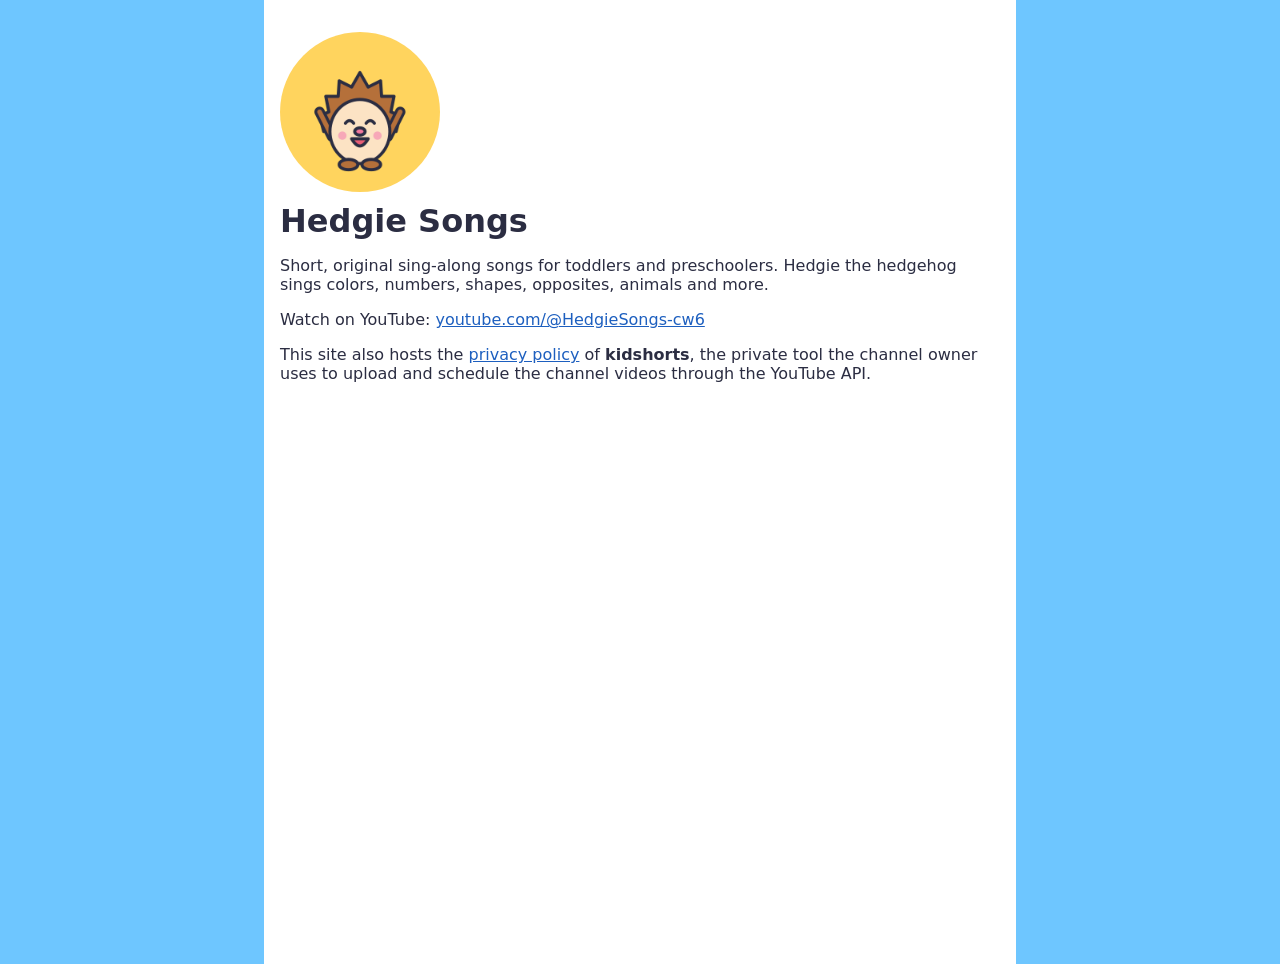
<file: index.html>
<!doctype html>
<html lang="en"><head><meta charset="utf-8"><meta name="viewport" content="width=device-width,initial-scale=1">
<title>Hedgie Songs</title><link rel="stylesheet" href="style.css"></head>
<body><main>
<img src="avatar.png" alt="Hedgie the hedgehog">
<h1>Hedgie Songs</h1>
<p>Short, original sing-along songs for toddlers and preschoolers. Hedgie the hedgehog sings colors, numbers, shapes, opposites, animals and more.</p>
<p>Watch on YouTube: <a href="https://www.youtube.com/@HedgieSongs-cw6">youtube.com/@HedgieSongs-cw6</a></p>
<p>This site also hosts the <a href="privacy.html">privacy policy</a> of <b>kidshorts</b>, the private tool the channel owner uses to upload and schedule the channel videos through the YouTube API.</p>
</main></body></html>
</file>
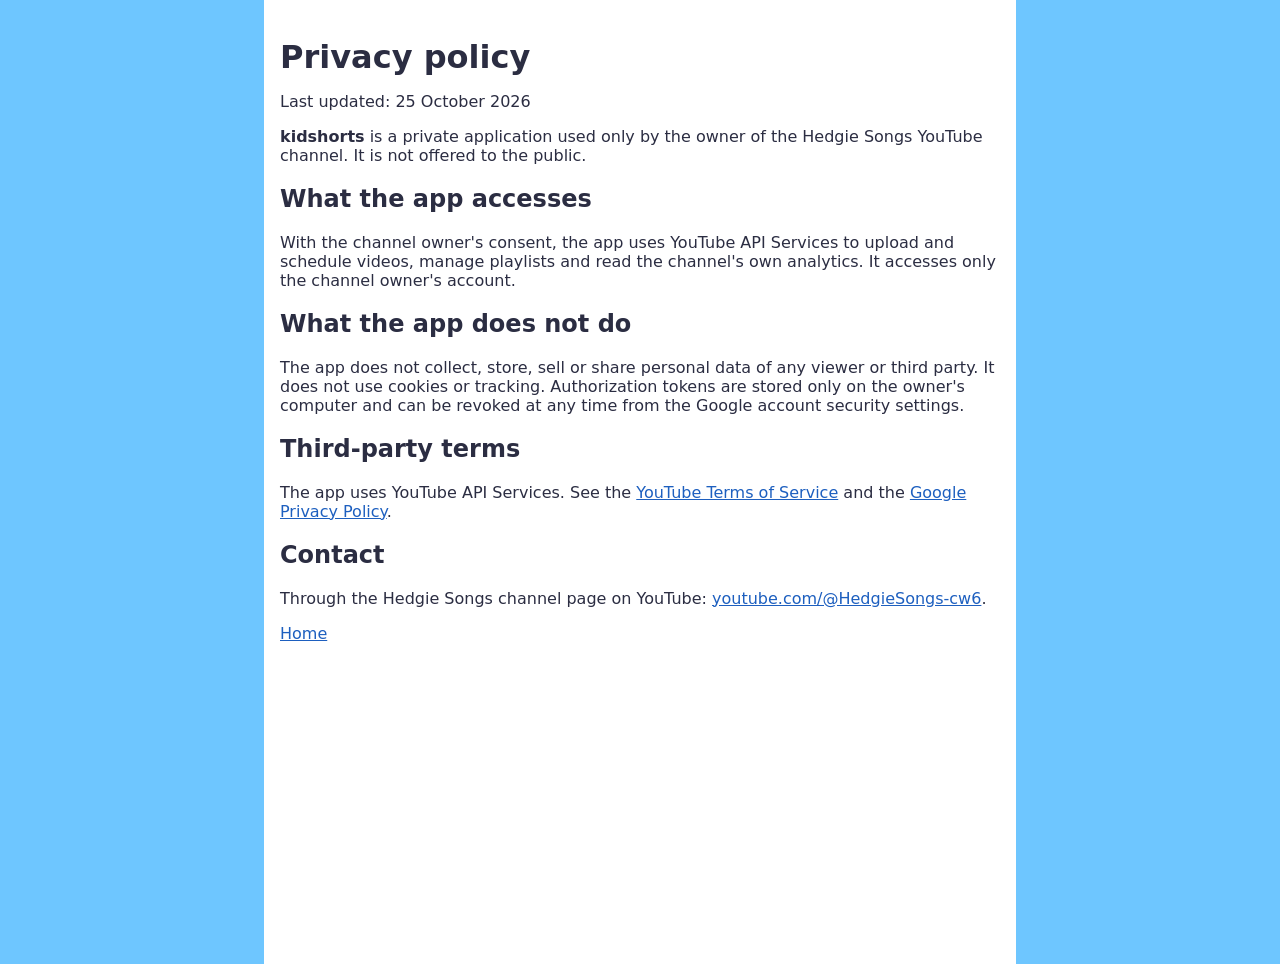
<file: privacy.html>
<!doctype html>
<html lang="en"><head><meta charset="utf-8"><meta name="viewport" content="width=device-width,initial-scale=1">
<title>Privacy policy - kidshorts</title><link rel="stylesheet" href="style.css"></head>
<body><main>
<h1>Privacy policy</h1>
<p>Last updated: 25 October 2026</p>
<p><b>kidshorts</b> is a private application used only by the owner of the Hedgie Songs YouTube channel. It is not offered to the public.</p>
<h2>What the app accesses</h2>
<p>With the channel owner's consent, the app uses YouTube API Services to upload and schedule videos, manage playlists and read the channel's own analytics. It accesses only the channel owner's account.</p>
<h2>What the app does not do</h2>
<p>The app does not collect, store, sell or share personal data of any viewer or third party. It does not use cookies or tracking. Authorization tokens are stored only on the owner's computer and can be revoked at any time from the Google account security settings.</p>
<h2>Third-party terms</h2>
<p>The app uses YouTube API Services. See the <a href="https://www.youtube.com/t/terms">YouTube Terms of Service</a> and the <a href="https://policies.google.com/privacy">Google Privacy Policy</a>.</p>
<h2>Contact</h2>
<p>Through the Hedgie Songs channel page on YouTube: <a href="https://www.youtube.com/@HedgieSongs-cw6">youtube.com/@HedgieSongs-cw6</a>.</p>
<p><a href="index.html">Home</a></p>
</main></body></html>
</file>
<file: style.css>
body{margin:0;font-family:system-ui,sans-serif;background:#6EC6FF;color:#2B2D42}
main{max-width:720px;margin:0 auto;padding:32px 16px;background:#fff;min-height:100vh}
img{width:160px;border-radius:50%}h1{margin:.2em 0}a{color:#1d5fbf}
</file>
